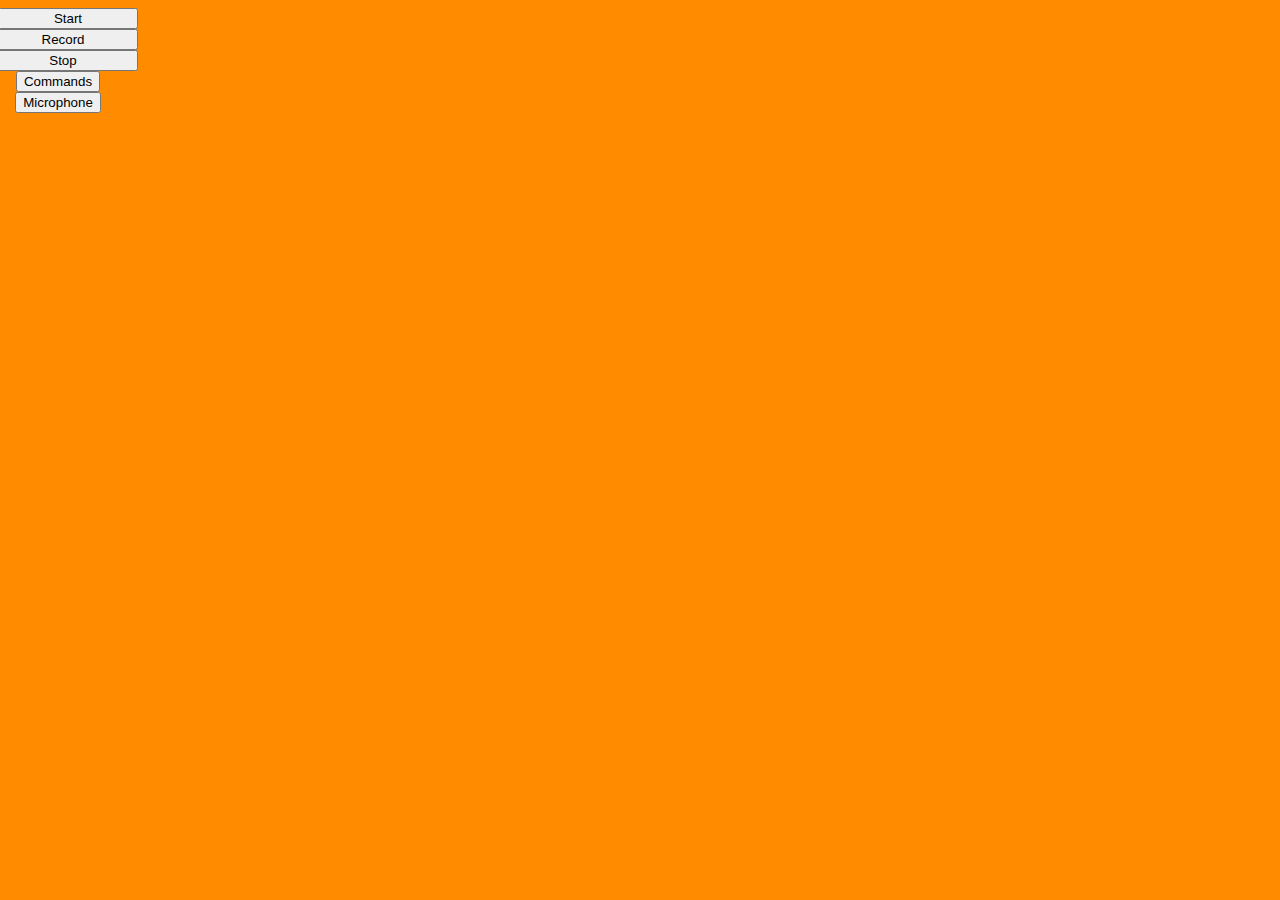
<file: Main/orange/index.html>
<!DOCTYPE html>
<html lang="en">
  <head>
    <meta charset="UTF-8" />
    <meta name="viewport" content="width=device-width, initial-scale=1.0" />
    <title>Document</title>
    <link
      rel="stylesheet"
      href="https://cdn.orangecss.com/1.4.2/css/orange.min.css"
    />
    <link rel="stylesheet" type="text/css" href="style.css" />
  </head>
  <body>
    <div id="record">
      <button id="btnGiveCommand" class="button button--color-{orange}">
        Start
      </button>
      <button id="btnRecord" class="button button--color-{orange}">
        Record
      </button>
      <button id="btnStop" class="button button--color-{orange}">
        Stop
      </button>
    </div>
    <a href="commands.html"
      ><button class="button button--color-{orange}">
        Commands
      </button></a
    >
    <a href="permission.html"
      ><button class="button button--color-{orange}">
        Microphone
      </button></a
    >

    <br /><br />
    <span id="message"></span>
    <br /><br />

    <script src="popup.js"></script>
  </body>
</html>
</file>
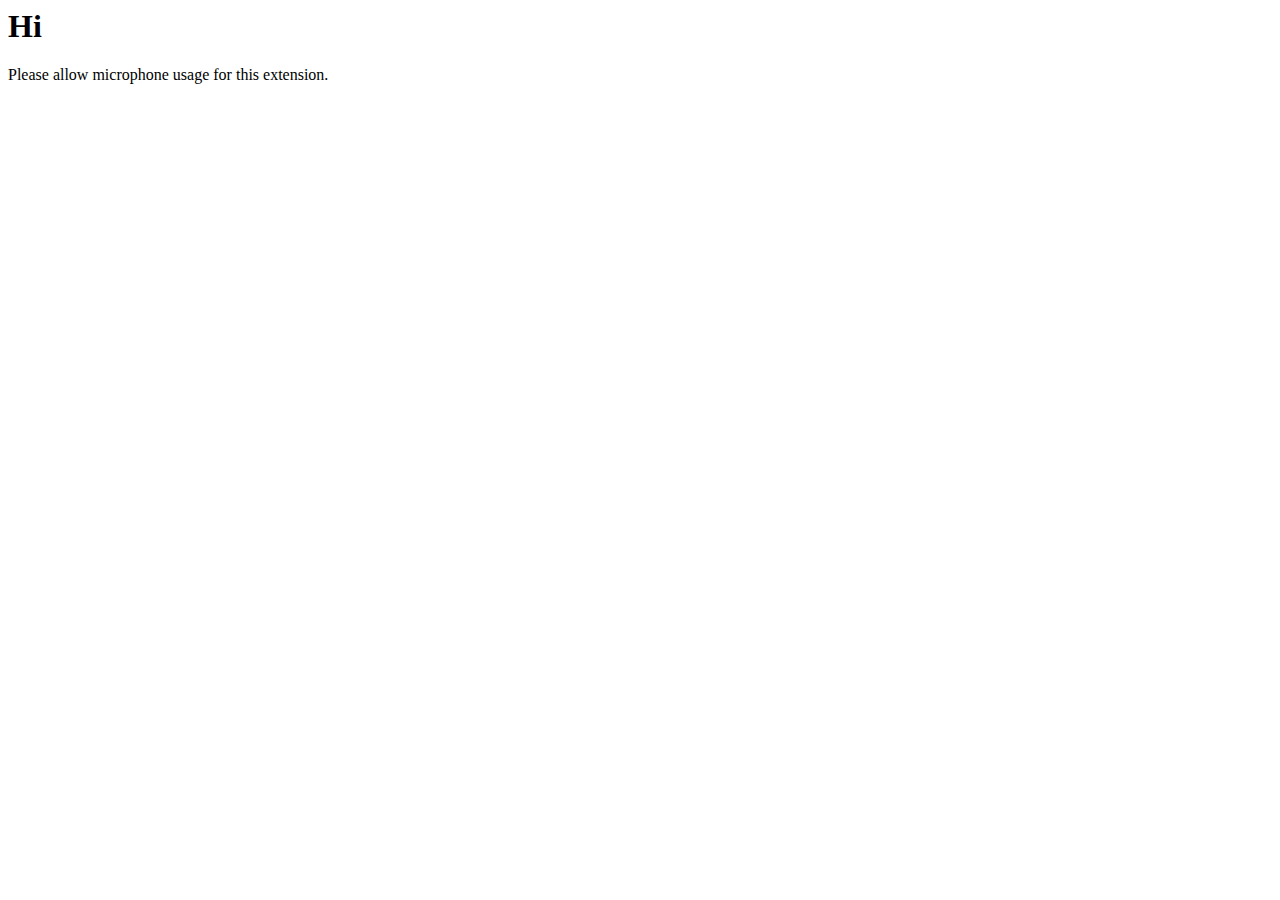
<file: Main/orange/permission.html>
<!DOCTYPE html PUBLIC "-//IETF//DTD HTML 2.0//EN">
<html>
  <head>
    <script src="permission.js"></script>
    <title>
      Speech Recognition
    </title>
  </head>
  <body>
    <h1>Hi</h1>
    <p>Please allow microphone usage for this extension.</p>
  </body>
</html>
</file>
<file: Main/orange/style.css>
body {
  background-color: #ff8c00;
  display: flex;
  flex-direction: column;
  align-items: center;
  width: 100px;
  height: 175px;
}

table {
  border-spacing: 5px;
  border: solid;
  border-width: 1px;
  width: 100%;
}

#record {
  margin-left: 10px;
  display: flex;
  flex-direction: column;
  width: 150%;
  height: 100%;
}

#btnGiveCommand {
  margin-left: 10px;
}

a {
  color: black;
}
</file>
